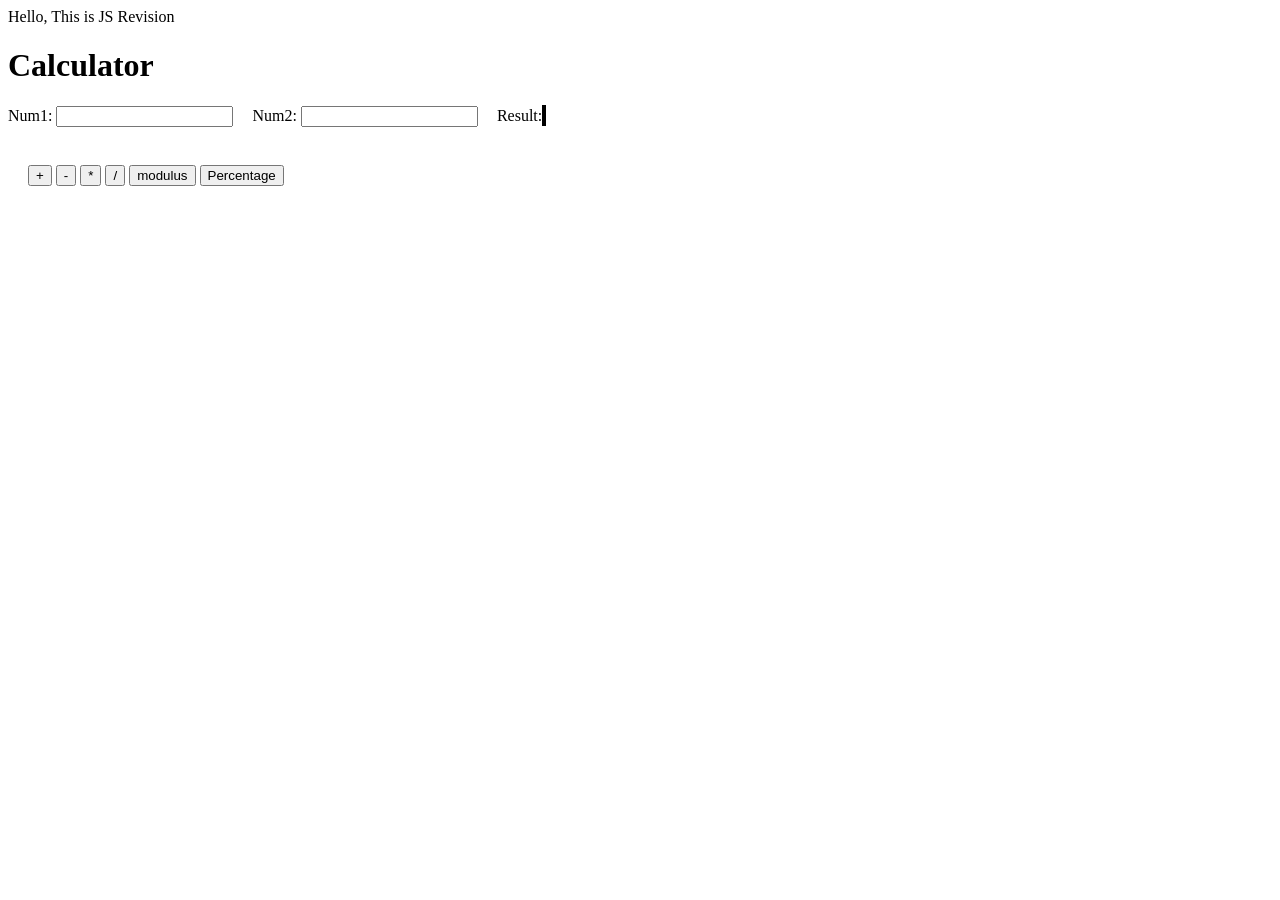
<file: index.html>
<!doctype html>
<html lang="en">
  <head>
    <meta charset="UTF-8" />
    <meta name="viewport" content="width=device-width, initial-scale=1.0" />
    <link rel="stylesheet" href="style.css" />
    <script src="app.js" defer></script>
    <title>Document</title>
  </head>
  <body>
    Hello, This is JS Revision

    <h1>Calculator</h1>
    <div id="texts">
      Num1: <input type="text" name="" id="num1" /> Num2:
      <input type="text" name="" id="num2" /> Result:
      <label for="" id="labelBox"></label>
    </div>
    <br />
    <div id="buttons" style="margin: 20px">
      <button type="button" id="add" value="add">+</button>
      <button type="button" id="sub" value="sub">-</button>
      <button type="button" id="mul" value="mul">*</button>
      <button type="button" id="div" value="div">/</button>
      <button type="button" id="mod" value="mod">modulus</button>
      <button type="button" id="percent" value="percent">Percentage</button>
    </div>

    <!-- <h1>Currency Converter</h1>
    <select name="" id="actualCurrency">
      <option value="INR" id="INR">INR ₹</option>
      <option value="USD" id="USD">USD $</option>
      <option value="EUR" id="EUR">EUR €</option>
    </select>
    <input type="text" name="" id="textboxValue" />
    <select name="" id="convertCurrencyTo">
      <option value="INR" id="INR">INR ₹</option>
      <option value="USD" id="USD">USD $</option>
      <option value="EUR" id="EUR">EUR €</option>
    </select>
    <button type="submit" id="convertBtn">Convert</button>
    <br />
    <label for="" id="label"></label> -->

    <!-- <h1>Temperature Converter</h1>
    <input type="text" name="" id="textbox1" />
    <select id="converter">
      <option value="ctof">C to F</option>
      <option value="ftoc">F to C</option>
    </select>
    <button type="submit" id="convert">Convert</button>
    <br />
    <label style="border: 1px solid black" id="convertedTemp"></label> -->
  </body>
</html>
</file>
<file: style.css>
input {
  margin-right: 15px;
}

#labelBox {
  border: 2px solid black;
  font-family:
    "Trebuchet MS", "Lucida Sans Unicode", "Lucida Grande", "Lucida Sans",
    Arial, sans-serif;
}
</file>
<file: Chapter 1/style.css>
input {
  margin-right: 15px;
}

#labelBox {
  border: 2px solid black;
  font-family:
    "Trebuchet MS", "Lucida Sans Unicode", "Lucida Grande", "Lucida Sans",
    Arial, sans-serif;
}
</file>
